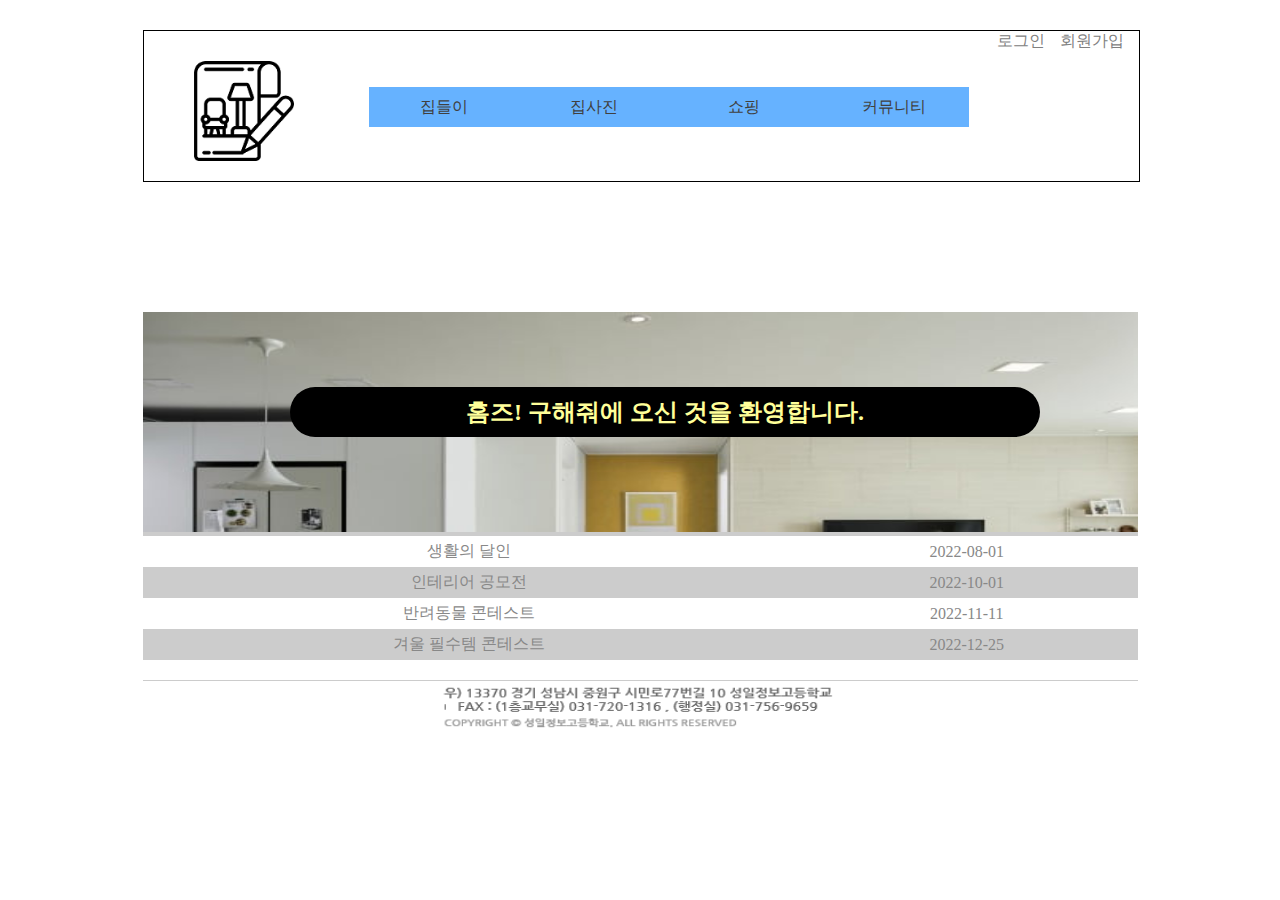
<file: main/webapp/index.html>
<!DOCTYPE html>
<html>
<head>
<meta charset="UTF-8">
<title>Insert title here</title>
<link rel = "stylesheet" href = "css/style.css" type = "text/css">
<script src = "https://ajax.googleapis.com/ajax/libs/jquery/1.12.4/jquery.min.js" defer = "defer"></script>
<script src = "js/script.js" defer = "defer"></script>
</head>
<body>
<div id = "page">
	<header>
		
		<div class = "login1">
			<ul class = "login" >
		 		<li onclick="winOpen1()"><a href = "#">로그인</a>
 				<li onclick="winOpen2()"><a href = "#">회원가입</a>
		 </ul> 
		
		</div>
		<div id = "logo">
			 
			<img src = "imgs/logo.png" alt="style size" style="width:100px; height:100px">
		 </div>
		
		
		 <div id = "top">
		 	<ul class = "main-menu">
	 			<li>
 					<a href = "#">집들이</a>
 						<ul class = "sub">
 							<li><a href = "#">주거형태</a>
 							<li><a href = "#">세부공사</a>
 							<li><a href = "#">가족형태</a>
 							<li><a href = "#">스타일</a>
 						</ul> 
		 			</li>
		 			<li>
 					<a href = "#">집사진</a>
 						<ul class = "sub">
 							<li><a href = "#"># 아늑한</a>
 							<li><a href = "#"># 개방적인</a>
 							<li><a href = "#"># 대가족</a>
 							<li><a href = "#"># 쾌적함</a>
 						</ul> 
		 			</li>
		 			<li>
 					<a href = "#">쇼핑</a>
 						<ul class = "sub">
 							<li><a href = "#">BEST</a>
 							<li><a href = "#">프리미엄</a>
 							<li><a href = "#">가구세일</a>
 							<li><a href = "#">선착순특가</a>
 						</ul> 
		 			</li>
		 			<li>
 					<a href = "#">커뮤니티</a>
 						<ul class = "sub">
 							<li><a href = "#">생활꿀팁</a>
 							<li><a href = "#">취미일상</a>
 							<li><a href = "#">자랑하기</a>
 							
 						</ul> 
		 			</li>
		 	</ul>
		 </div>
	</header>
	<div class = "clear"></div>
	
	<section>
			<div class = "imgs">
				<img src = "imgs/다운로드.jpg" alt="style size" style="width:1000px; height:500px">
				<img src = "imgs/다운로드2.jfif" alt="style size" style="width:1000px; height:500px">
				<img src = "imgs/다운로드3.png" alt="style size" style="width:1000px; height:500px">
				<img src = "imgs/다운로드4.jpg" alt="style size" style="width:1000px; height:500px">
				 
				<div class = "welcome">
					<h2><span>홈즈! 구해줘에 오신 것을 환영합니다.</span></h2>
				</div>
			</div>	
	</section>
	<div class = "clear"></div>
		
			<div class = "notice">
				<h2>공지사항</h2>
				<table class = "table">
				<tr>
					<th>이벤트</th>
					<th>날짜</th>
				</tr>
				<tr>
					<td><a href = "#">내가 바로 수납왕!</a>
					<td>2022-06-01</td>
				</tr>
				<tr>
					<td><a href = "#">생활의 달인</a>
					<td>2022-08-01</td>
				</tr>
				<tr>
					<td><a href = "#">인테리어 공모전</a>
					<td>2022-10-01</td>
				</tr>
				<tr>
					<td><a href = "#">반려동물 콘테스트</a>
					<td>2022-11-11</td>
				</tr>
				<tr>
					<td><a href = "#">겨울 필수템 콘테스트</a>
					<td>2022-12-25</td>
				</tr>
				</table>
			
			</div>
		<div class = "clear"></div>
		 
		<footer>
		<div id = "address" align = "center">
			<img src = "imgs/address.png" alt="style size" style="width:400px; height:50px"> 
		</div>
		</footer>
</div>



</body>
</html>
</file>
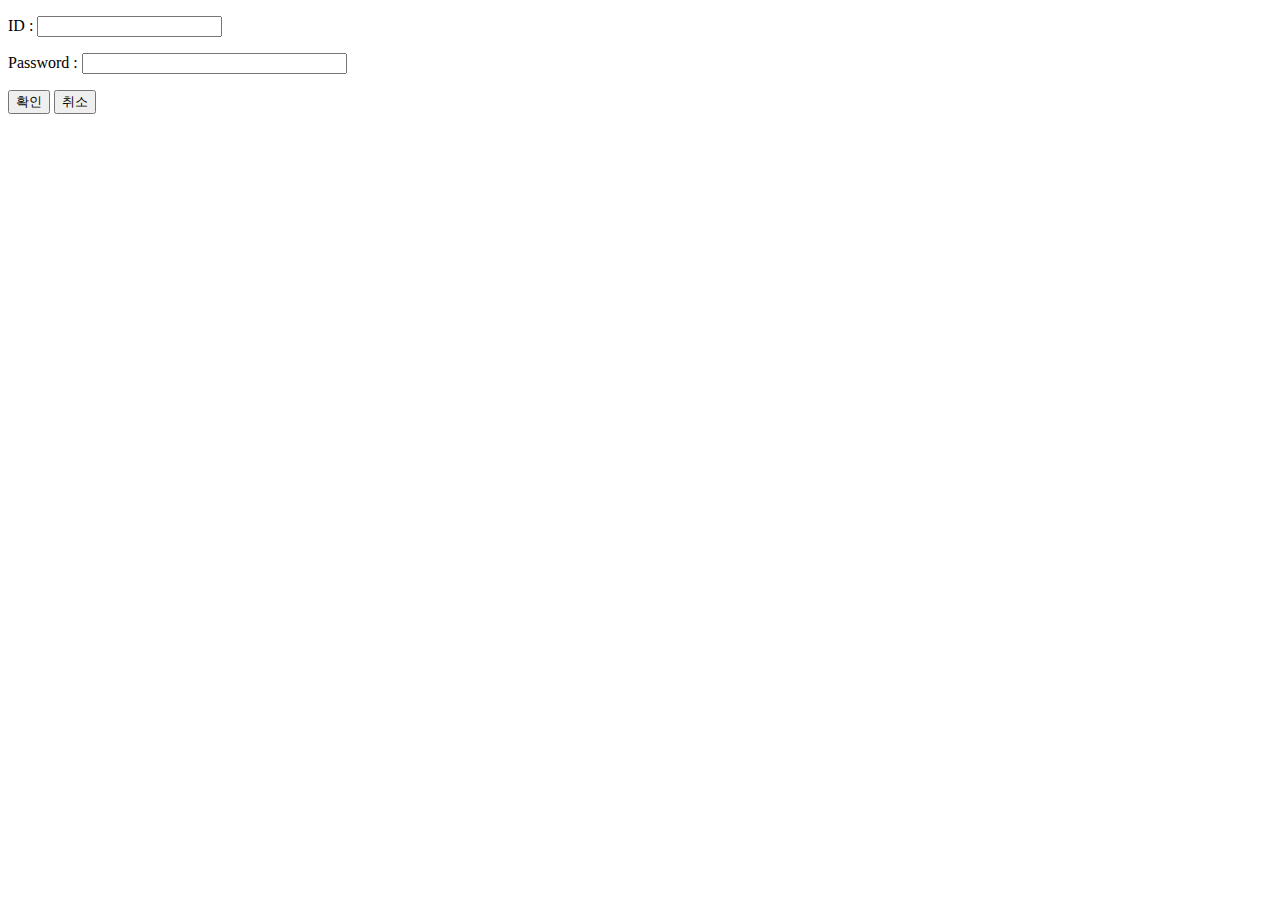
<file: main/webapp/login.html>
<!DOCTYPE html>
<html lang="en">
<head>
    <meta charset="UTF-8">
    <title>로그인페이지</title>
</head>
<body>
    <form> 
        <p>ID : <input type = "text" size="20"> </p>
        <p> Password : <input type = "password" size="30"></p>
        <p> <input type="submit" value="확인"> <input type="reset" value="취소"></p>
    </form>
    
</body>
</html>
</file>
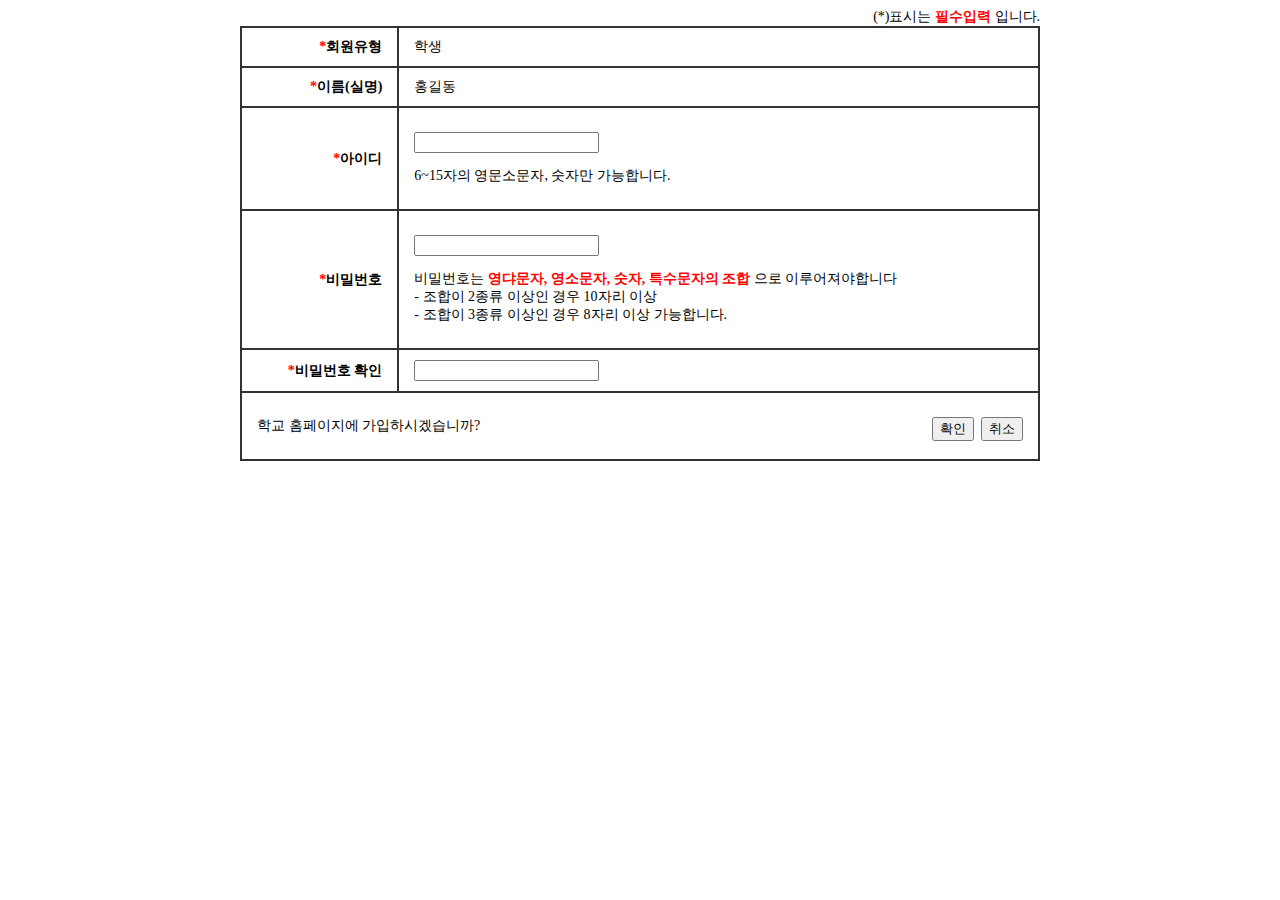
<file: main/webapp/user.html>
<!DOCTYPE html>
<html>
<head>
<meta charset="UTF-8">
<title>Insert title here</title>
<style>
body{
	font-size : 14px;
	font-family: 돋움;
}

table{
	width : 800px;
	margin : 0 auto;
}

table, tr, th, td{
	border : 1px solid #333;
	border-spacing : 0;
}

strong{color : red;}
caption {
	text-align : right;
}

th, td{
	padding : 10px 15px;
}

span{color : red;}

th{text-align : right;}

#btn{float : right;}
</style>
</head>
<body>
<form> 
<table>
<caption>(*)표시는 <strong> 필수입력</strong> 입니다.</caption>
<tr>
	<th><span>*</span>회원유형</th>
	<td>학생</td>
</tr>
<tr>
	<th><span>*</span>이름(실명)</th>
	<td>홍길동</td>
</tr>
<tr>
	<th><span>*</span>아이디</th>
	<td><p><input type = "text" size="20"></p>
	<p>6~15자의 영문소문자, 숫자만 가능합니다.</p>
	</td>
</tr>
	
<tr>
<th><span>*</span>비밀번호</th>
<td><p><input type = "password" size="20"></p>
<p>비밀번호는 <strong> 영댜문자, 영소문자, 숫자, 특수문자의 조합</strong> 으로 이루어져야합니다<br>
- 조합이 2종류 이상인 경우 10자리 이상<br>
- 조합이 3종류 이상인 경우 8자리 이상 가능합니다.
</td>
</tr>

<tr>
<th><span>*</span>비밀번호 확인</th>
<td><input type = "password" size="20"></td>
</tr>

<tr>
<td colspan = '2'><p>학교 홈페이지에 가입하시겠습니까?<span id = "btn">
<input type="submit" value="확인">&nbsp; <input type="reset" value="취소"></span></td>



</tr>
</table>
</form> 
</body>
</html>
</file>
<file: main/webapp/css/style.css>
@charset "UTF-8";
*{
	padding : 0px;
	margin : 0px;
}


a{
	color:inherit;
	text-decoration: none;
}

li{
	list-style: none;
	
}



#logo{
	float : left; margin-left: 50px;
	margin-top : 30px;
	} 
#page{
	width : 995px; 
	
	margin : 0 auto;
}

header{
	width : 995px;
	height : 150px;
	margin-top : 30px;
	border : solid 1px #000000;
}

#top{
	float: right;
	margin : 20px 20px 0 0;
}

.main-menu{
	width : 600px;
	height : 40px;
	margin-top : 15px;
	margin-right : 150px;
	background-color: #66B2FF;
	line-height : 40px;
	color : #404040;
}

.main-menu li{
	float :left;
	width : 150px;
	text-align : center; 
	
}
.main-menu li:hover{
	color : #FF6666;
	background-color: black;
}

.sub {
	position: absolute;
	width : 150px;
	background-color: #aabbdd;
	display: none;
	z-index: 1;
}

.sub li:hover{
	background-color: #aabbdd;
}

.clear{
	clear: both;
}

section{
	width : 995px;
	height : 240px;
	float : left;
	margin-top: 10px;
	align-content: center;
}

.imgs{
	width : 995px;
	height : 220px;
	position: absolute;
	overflow: hidden;
}

.imgs>img{
	position: absolute;
	transition : all 2s;
}

.welcome {
	position: relative;
	text-align: center;
	margin: -35px 0 0 -350px !important;
	width : 750px;
	height : 50px;
	line-height : 50px;
	background-color: #000000;
	border-radius: 30px;
	left: 50%;
	top: 50%;
}
span{
	color: #FFFF99; 
}

.notice{
	width : 995px;
	margin-top : 10px;
	float : left;
}

h2{
	text-align : center;
}

.table{
	width : 995px;
	border-collapse: collapse;
	font-size : 1rem;
	color : #888;
}

.table tr>th{
	padding : 5px;
}

.table tr>td{
	padding : 5px;
	text-align: center;
}

.table tr:nth-child(2n){
	background-color: #cccccc;
}

footer{
	width : 995px;
	height : 130px;
	border-top: solid 1px #cccccc;
	margin-top : 20px;
}

address{
	margin : 30px 0 0 50px;
}

.login{
	float : right;
	color : #808080;
}

.login1 li {
	display: inline-block;
	margin-right : 15px;
	
}
</file>
